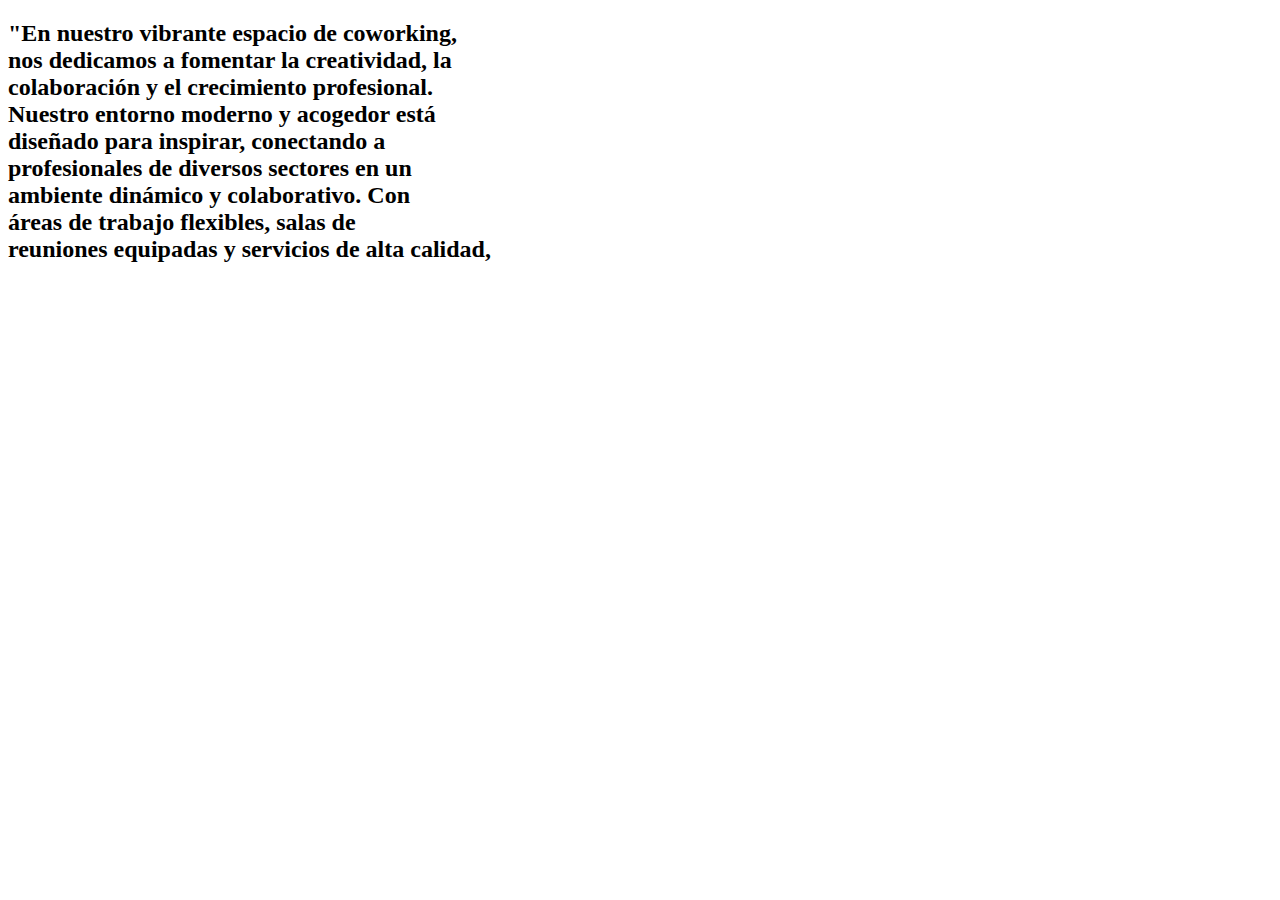
<file: carla.html>
<!DOCTYPE html>
<html lang="en">
<head>
    <meta charset="UTF-8">
    <meta name="viewport" content="width=device-width, initial-scale=1.0">
    <title>Document</title>
</head>
<body>
    <p>
        <h2>"En nuestro vibrante espacio de coworking, <br>
            nos dedicamos a fomentar la creatividad, la <br>
            colaboración y el crecimiento profesional.  <br>
            Nuestro entorno moderno y acogedor está <br>
            diseñado para inspirar, conectando a <br>
            profesionales de diversos sectores en un <br>
            ambiente dinámico y colaborativo. Con <br>
            áreas de trabajo flexibles, salas de <br>
            reuniones equipadas y servicios de alta calidad,</h2>
    </p>
</body>
</html>
</file>
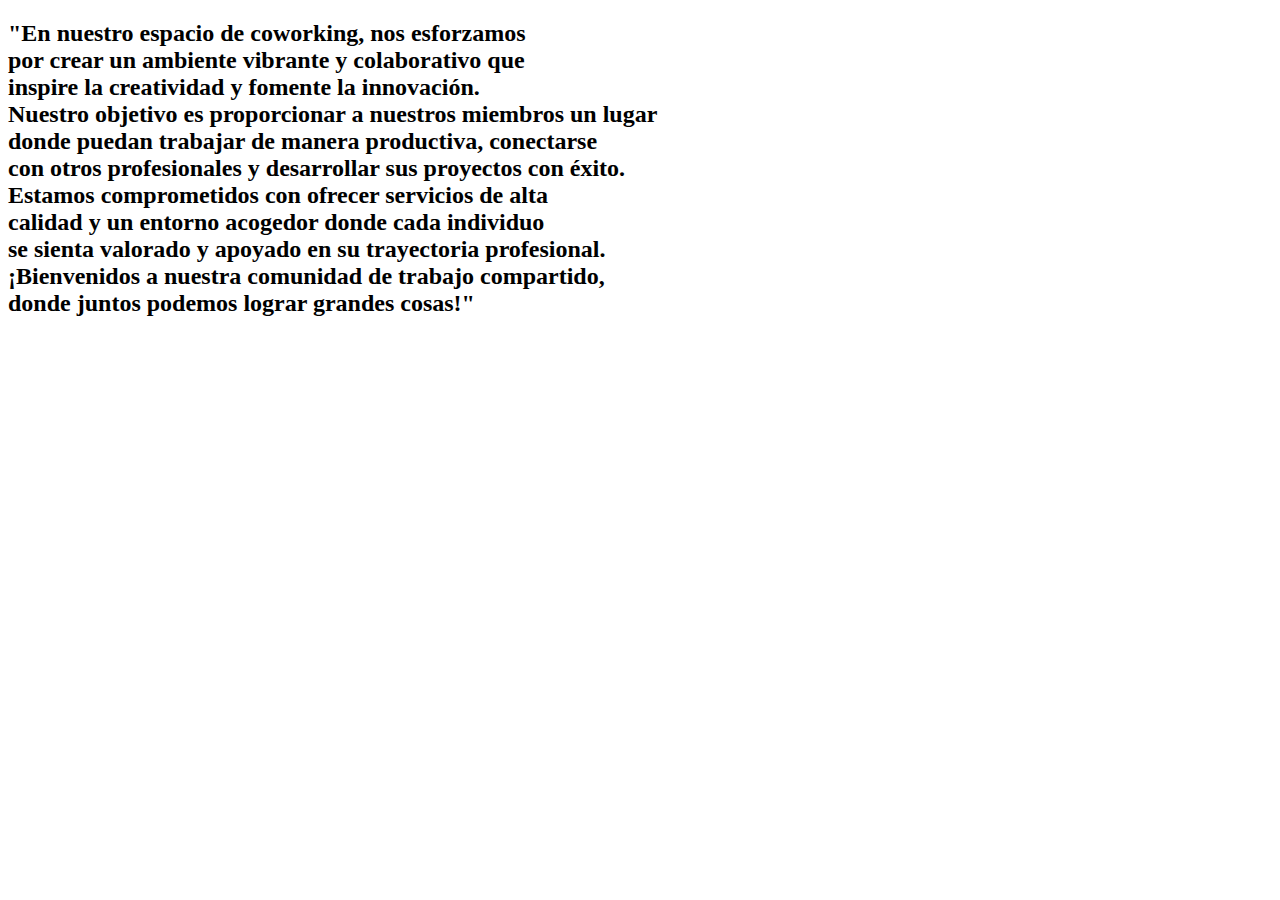
<file: maria.html>
<!DOCTYPE html>
<html lang="en">
<head>
    <meta charset="UTF-8">
    <meta name="viewport" content="width=device-width, initial-scale=1.0">
    <title>Document</title>
</head>
<body>
    <p>
        <h2>"En nuestro espacio de coworking, nos esforzamos <br>
            por crear un ambiente vibrante y colaborativo que <br>
            inspire la creatividad y fomente la innovación. <br>
            Nuestro objetivo es proporcionar a nuestros miembros un lugar <br>
            donde puedan trabajar de manera productiva, conectarse <br>
             con otros profesionales y desarrollar sus proyectos con éxito. <br>
             Estamos comprometidos con ofrecer servicios de alta <br>
             calidad y un entorno acogedor donde cada individuo <br>
             se sienta valorado y apoyado en su trayectoria profesional. <br>
              ¡Bienvenidos a nuestra comunidad de trabajo compartido, <br>
              donde juntos podemos lograr grandes cosas!"</h2>
    </p>
</body>
</html>
</file>
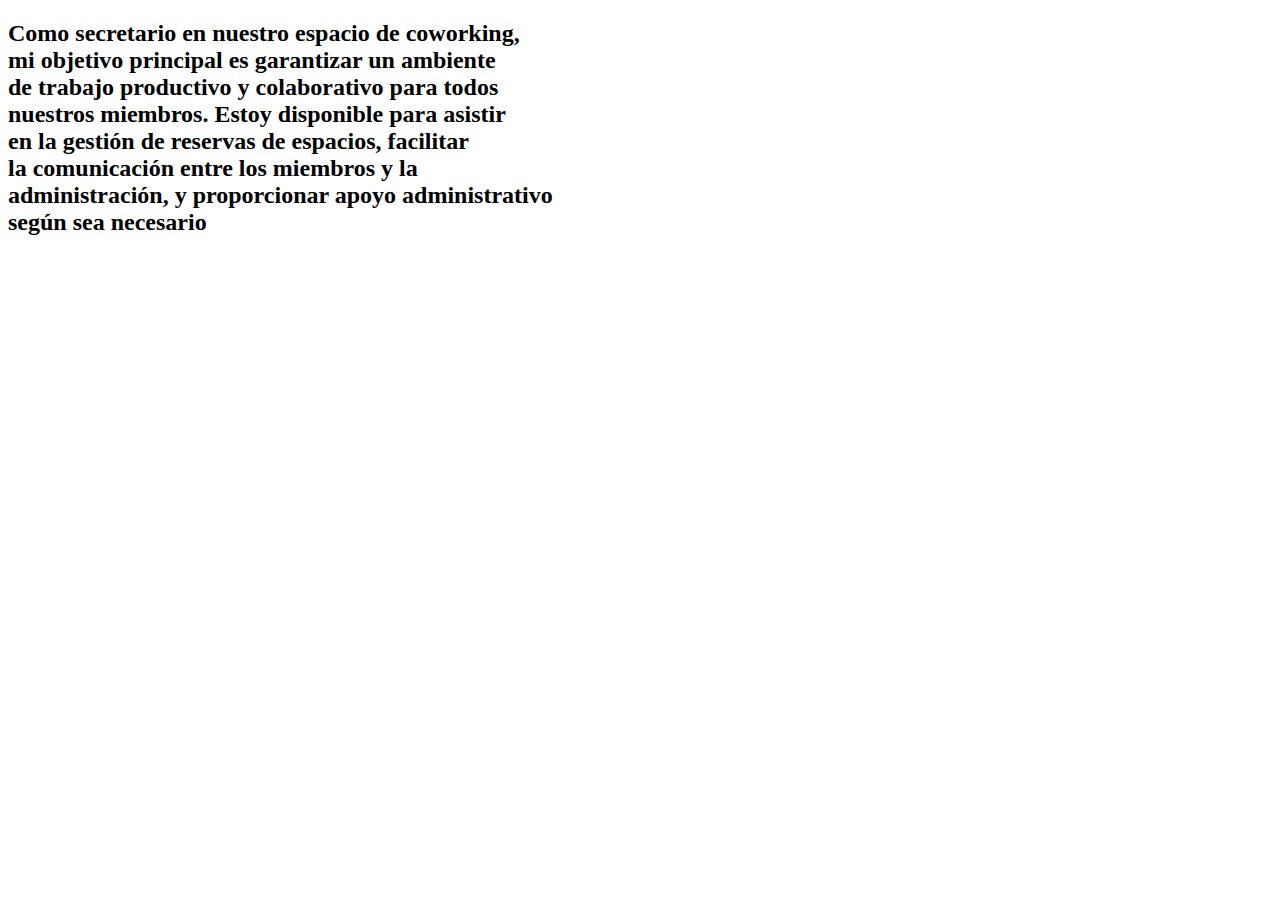
<file: pablo.html>
<!DOCTYPE html>
<html lang="en">
<head>
    <meta charset="UTF-8">
    <meta name="viewport" content="width=device-width, initial-scale=1.0">
    <title>Document</title>
</head>
<body>
    <p>
        <h2>Como secretario en nuestro espacio de coworking, <br>
            mi objetivo principal es garantizar un ambiente <br>
            de trabajo productivo y colaborativo para todos <br>
             nuestros miembros. Estoy disponible para asistir <br>
             en la gestión de reservas de espacios, facilitar <br>
             la comunicación entre los miembros y la <br>
             administración, y proporcionar apoyo administrativo <br>
             según sea necesario</h2>
    </p>
</body>
</html>
</file>
